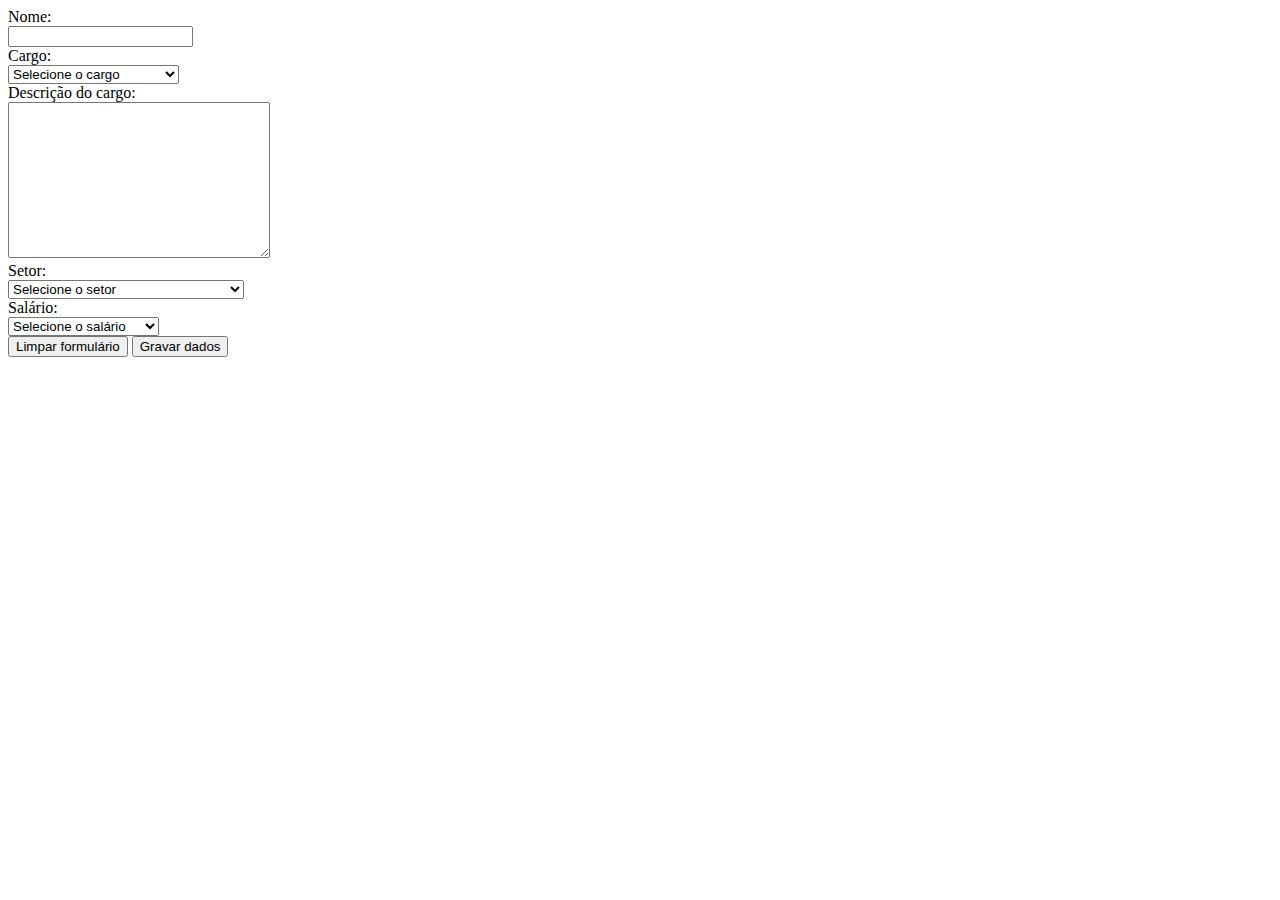
<file: cadastro.html>
<!DOCTYPE html>
<html lang="pt-br">
<head>
    <meta charset="UTF-8">
    <meta name="viewport" content="width=device-width, initial-scale=1.0">
    <title>Cadastro de funcionário</title>
</head>
<body>
    <!-- Inicio do formulário -->
    <form action="./cadastro.php" method="post">
        <!-- Nome -->
        <label for="nome">
            Nome:
            <div>
                <input type="text" name="nome">
            </div>
        </label>

        <!-- Cargo OK-->
        <label for="cargo">
            Cargo:
            <div>
                <select name="cargo" id="">
                    <option value="">Selecione o cargo</option>
                    <option value="Estagiário">Estagiário</option>
                    <option value="Auxiliar">Auxiliar</option>
                    <option value="Assistente">Assistente</option>
                    <option value="Técnico">Técnico</option>
                    <option value="Trainee">Trainee</option>
                    <option value="Analista">Analista</option>
                    <option value="Encarregado">Encarregado</option>
                    <option value="Coordenador/ Supervisor">Coordenador/ Supervisor</option>
                    <option value="Gerente">Gerente</option>
                    <option value="Diretor">Diretor</option>
                    <option value="Presidente">Presidente</option>
                </select>
                <!--
                <input type="radio" name="cargo" id="name">
                Estagiário <br>
                <input type="radio" name="cargo">
                Auxiliar <br>
                <input type="radio" name="cargo" id="name">
                Assistente <br>
                <input type="radio" name="cargo">
                Técnico <br>
                <input type="radio" name="cargo" id="name">
                Trainee <br>
                <input type="radio" name="cargo">
                Analista <br>
                <input type="radio" name="cargo" id="name">
                Encarregado <br>
                <input type="radio" name="cargo">
                Coordenador/ Supervisor <br>
                <input type="radio" name="cargo" id="name">
                Gerente <br>
                <input type="radio" name="cargo">
                Diretor <br>
                <input type="radio" name="cargo">
                Presidente -->
            </div>
        </label>

        <!-- Descrição do cargo OK-->
        <label for="descricaodocargo">
            Descrição do cargo:
            <div>
                <textarea name="descricaodocargo" id="" cols="30" rows="10"></textarea>
            </div>
        </label>

        <!-- Setor OK-->
        <label for="setor">
            Setor:
            <div>
                <select name="setor" id="">
                    <option value="">Selecione o setor</option>
                    <option value="Setor Administrativo">Setor Administrativo</option>
                    <option value="Setor Financeiro">Setor Financeiro</option>
                    <option value="Setor Comercial">Setor Comercial</option>
                    <option value="Setor Operacional ou de Produção">Setor Operacional ou de Produção</option>
                    <option value="Setor de Tecnologias da Informação">Setor de Tecnologias da Informação</option>
                </select>
            </div>
        </label>

        <!-- Salário -->
        <!-- Não sei se dá pra validar cada option com o cargo, logo um pouco aqui acima -->
        <label for="salario">
            Salário:
            <div>
                <select name="salario">
                    <option value="">Selecione o salário</option>
                    <option value="900,00">R$ 900,00</option>
                    <option value="1200,00">Até R$1200</option>
                    <option value="1500,00">Até R$ 1500,00</option>
                    <option value="2000,00">Até R$ 2000,00</option>
                    <option value="2500,00">Até R$ 2500,00</option>
                    <option value="3000,00">Até R$ 3000,00</option>
                    <option value="3500,00">Até R$ 3500,00</option>
                    <option value="4000,00">Até R$ 4000,00</option>
                    <option value="5000,00">Até R$ 5000,00</option>
                    <option value="6000,00">Até R$ 6000,00</option>
                    <option value="7000,00">Acima de R$ 7000,00</option>
                </select>
            </div>
        </label>

        <!-- Botao para limpar o formulário e gravar os dados do formulário -->
        <div>
            <button type="reset">Limpar formulário</button>
            <button type="submit">Gravar dados</button>
        </div>
    </form>


<br><br><br><br><br><br>

    



</body>
</html>
</file>
